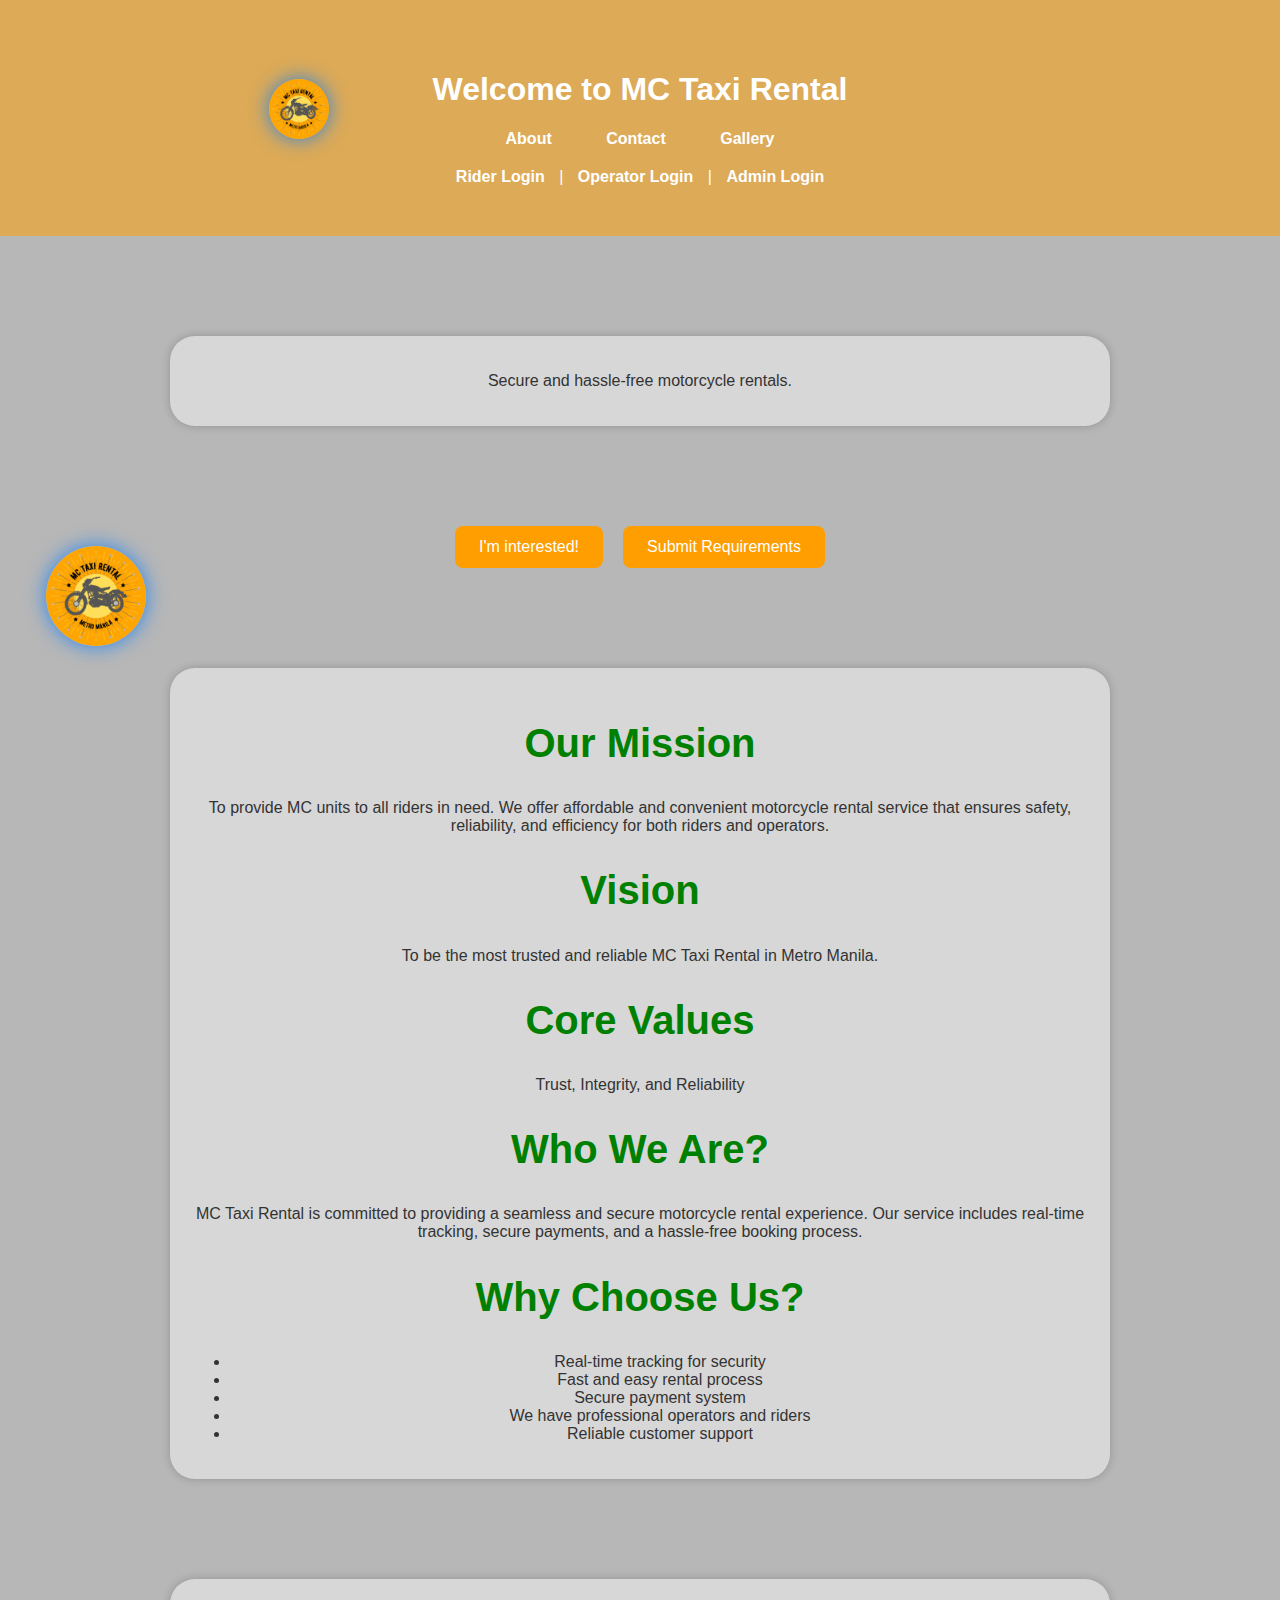
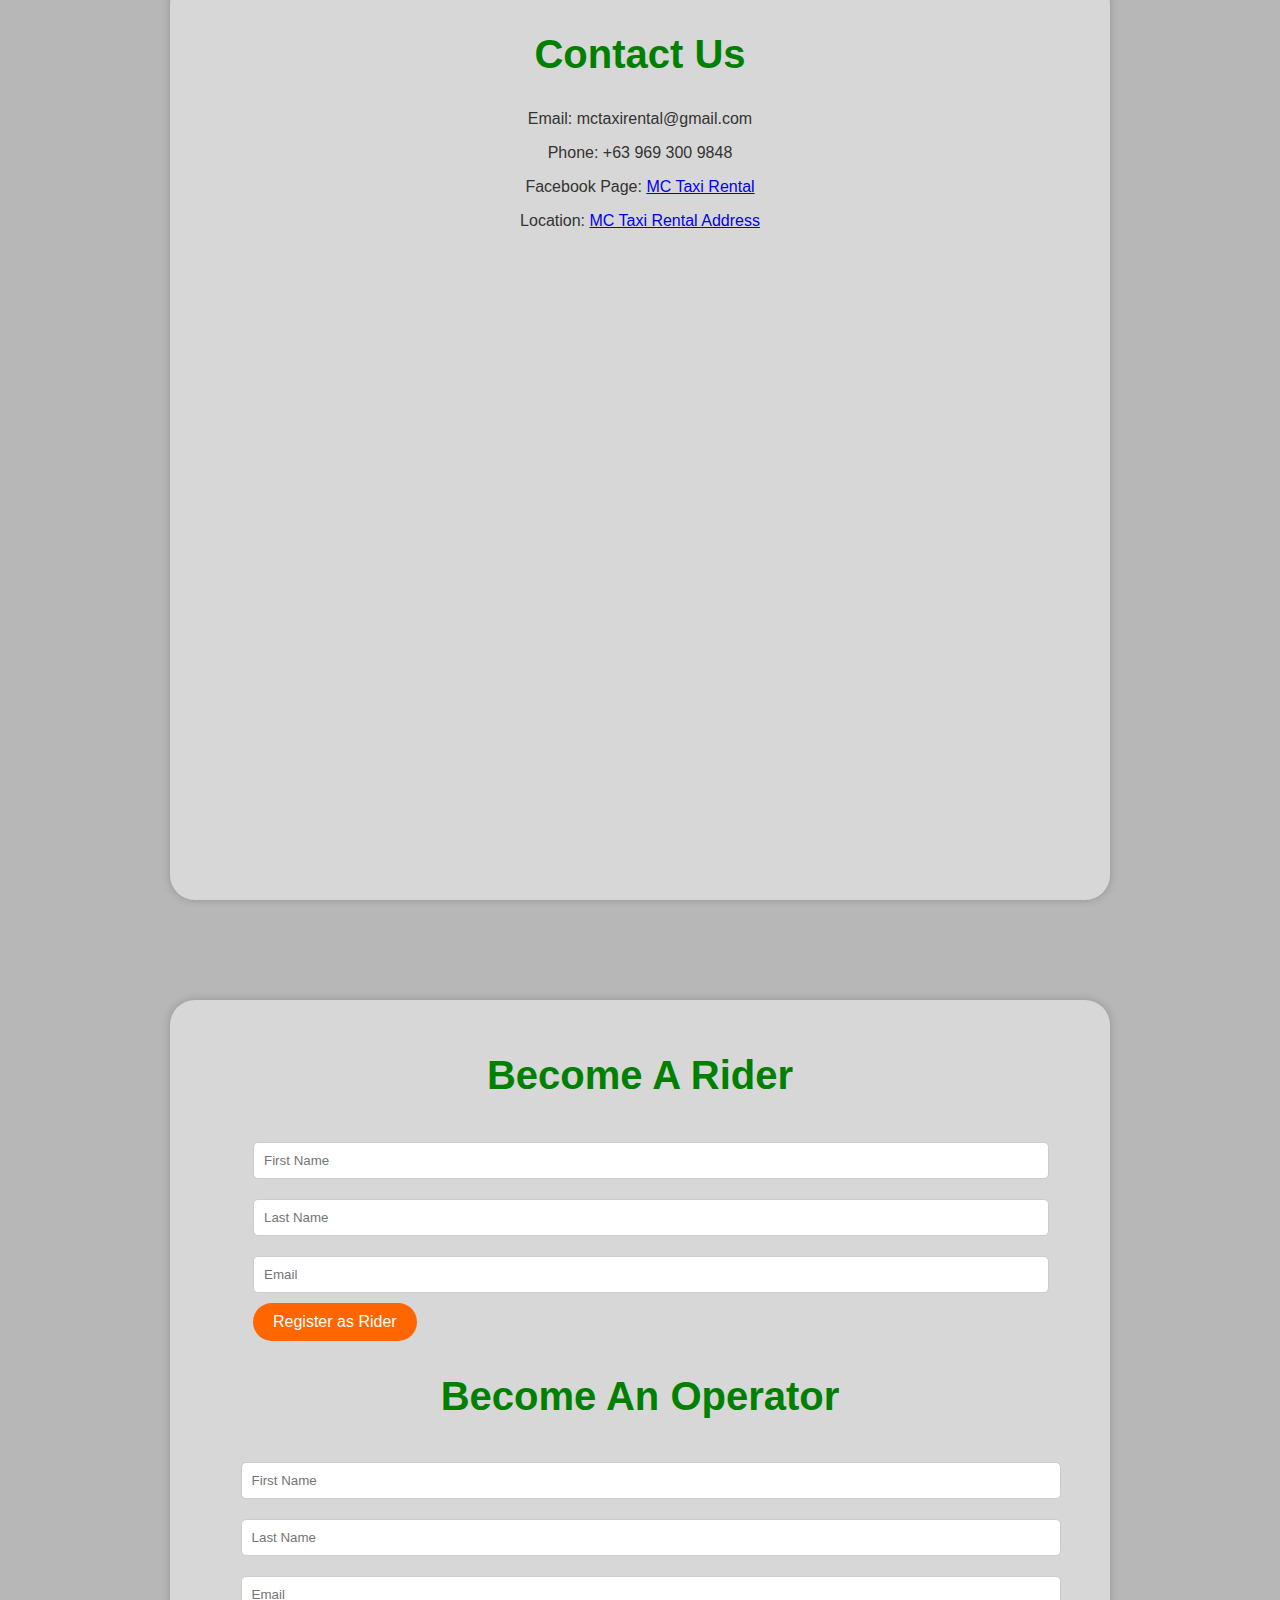
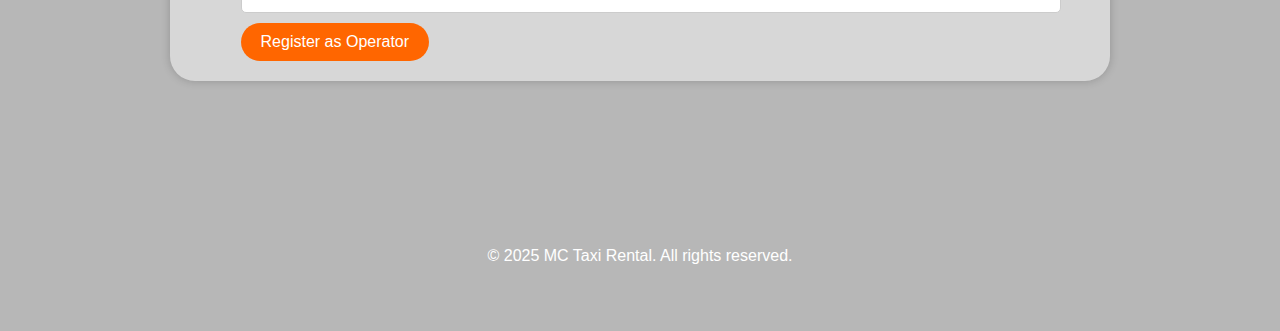
<file: index.html>
<!DOCTYPE html>
<html lang="en">
<head>
    <meta charset="UTF-8">
    <meta name="viewport" content="width=device-width, initial-scale=1.0">
    <meta name="description" content="Affordable and secure motorcycle rental service with real-time tracking in Metro Manila.">
    <meta name="keywords" content="mc taxi rental, mctaxi rental, motorcycle rental, MC Taxi, Metro Manila, rider operator rental, real-time tracking, honda beat for rent, honda click for rent">
        <title>MC Taxi Rental – Affordable Motorcycle Rentals in Metro Manila</title>
        <link rel="icon" href="mcimage3.png" type="image/png">
    <link rel="stylesheet" href="styles.css">
    <style>
        header {
            background: #ff9d0086;
        }
        iframe {
            border-radius: 1000px;
        }
        nav ul {
            list-style-type: none;
            padding: 0;
        }
        nav ul li {
            display: inline;
        }
        .login-links {
            margin-top: 20px;
        }
        form {
            display: inline-block;
            text-align: left; 
        }
    </style>
</head>
<body>
    <header>
        <h1>Welcome to MC Taxi Rental</h1>
        <nav>
    <ul>
        <li><a href="about.html">About</a></li> <!-- Link to About Page -->
        <li><a href="contact.html">Contact</a></li> <!-- Link to Contact Page -->
        <li><a href="gallery.html">Gallery</a></li> <!-- Link to Gallery Page -->
    </ul>
</nav>

        <div class="login-links">
            <a href="#rider-login">Rider Login</a> | 
            <a href="#operator-login">Operator Login</a> | 
            <a href="#admin-login">Admin Login</a>
        </div>
    </header>
    
    <section id="home">
        <p>Secure and hassle-free motorcycle rentals.</p>
        
    </section>
      
    <div class="button-container">
        <a href="https://forms.gle/m4zzMa882nc8vJzX9" target="_blank" class="btn slide">I'm interested!</a>
        <form action="/upload" method="post" enctype="multipart/form-data" class="upload-form">
          <input type="file" name="file" id="fileInput" style="display:none;" onchange="this.form.submit()">
          <button type="button" class="btn slide" onclick="document.getElementById('fileInput').click();">Submit Requirements</button>
        </form>
      </div>
      
    
    <section id="about">
        
        <h2>Our Mission</h2>
        <p>To provide MC units to all riders in need. We offer affordable and convenient motorcycle rental service that ensures safety, reliability, and efficiency for both riders and operators.</p>
        <h2>Vision</h2>
        <p>To be the most trusted and reliable MC Taxi Rental in Metro Manila.</p>    
        <h2>Core Values</h2>
        <p>Trust, Integrity, and Reliability</p>
        <h2>Who We Are?</h2>
        <p>MC Taxi Rental is committed to providing a seamless and secure motorcycle rental experience. Our service includes real-time tracking, secure payments, and a hassle-free booking process.</p>       
        <h2>Why Choose Us?</h2>
        <ul>
            <li>Real-time tracking for security</li>
            <li>Fast and easy rental process</li>
            <li>Secure payment system</li>
            <li>We have professional operators and riders</li>
            <li>Reliable customer support</li>
        </ul>
    </section>
    
    <section id="contact">
        <h2>Contact Us</h2>
        <p>Email: mctaxirental@gmail.com</p>
        <p>Phone: +63 969 300 9848</p>
        <p>Facebook Page: <a href="https://www.facebook.com/profile.php?id=100093817257001" target="_blank" rel="noopener noreferrer">MC Taxi Rental</a></p>
        <p>Location: <a href="https://www.google.com/maps/place/MC+TAXI+Rental/@14.5793282,121.0450918,17z/data=!3m1!4b1!4m6!3m5!1s0x3397c95c2ad95e93:0xa1ee44b9f4113e03!8m2!3d14.579323!4d121.0476721!16s%2Fg%2F11vy6z0_4p?authuser=0&entry=ttu&g_ep=EgoyMDI1MDIyNi4xIKXMDSoASAFQAw%3D%3D" target="_blank" rel="noopener noreferrer">MC Taxi Rental Address</a></p>
         <iframe 
            style="margin-top: 30px; border:0; border-radius:10px;"
            src="https://www.google.com/maps/embed?pb=!1m18!1m12!1m3!1d1930.345032352362!2d121.0450918!3d14.5793282!2m3!1f0!2f0!3f0!3m2!1i1024!2i768!4f13.1!3m3!1m2!1s0x3397c95c2ad95e93%3A0xa1ee44b9f4113e03!2sMC%20TAXI%20Rental!5e0!3m2!1sen!2sph!4v1709279150553" 
            width="100%" 
            height="600" 
            style="border:0; border-radius:10px;" 
            allowfullscreen="" 
            loading="lazy" 
            referrerpolicy="no-referrer-when-downgrade">
        </iframe>
    </section>
    
    <section id="register">
        <h2>Become A Rider</h2>
        <form id="rider-registration-form">
            <input type="text" id="rider-first-name" placeholder="First Name" required>
            <input type="text" id="rider-last-name" placeholder="Last Name" required>
            <input type="email" id="rider-email" placeholder="Email" required>
            <button type="submit" class="moving-button">Register as Rider</button>

        </form>
        
        <h2>Become An Operator</h2>
        <form id="operator-registration-form">
            <input type="text" id="operator-first-name" placeholder="First Name" required>
            <input type="text" id="operator-last-name" placeholder="Last Name" required>
            <input type="email" id="operator-email" placeholder="Email" required>
            <button type="submit" class="moving-button">Register as Operator</button>

        </form>
    </section>
    <footer>
        <p>&copy; 2025 MC Taxi Rental. All rights reserved.</p>
    </footer>
    <div id="motorcycle" class="motorcycle"></div>
    <div id="motorcycle2" class="motorcycle2"></div>
    <script src="script.js"></script>
</body>
</html>
</file>
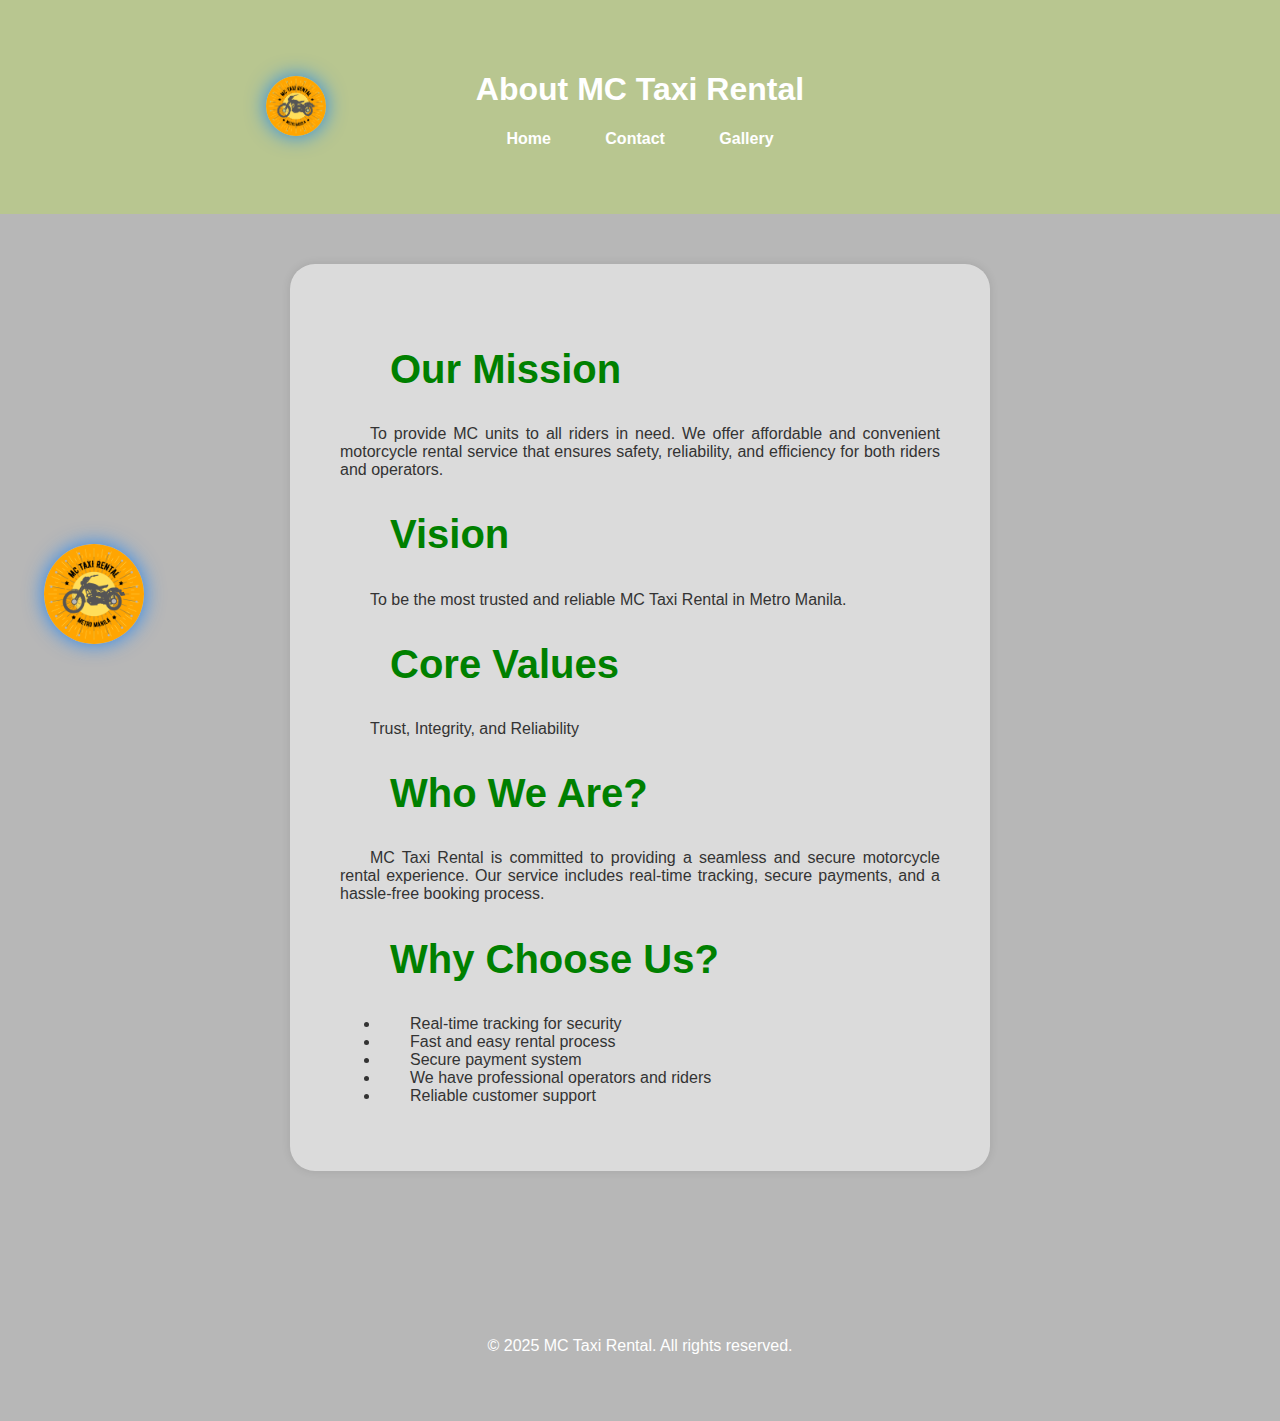
<file: about.html>
<!DOCTYPE html>
<html lang="en">
<head>
    <meta charset="UTF-8">
    <meta name="viewport" content="width=device-width, initial-scale=1.0">
    <title>About Us</title>
    <link rel="icon" type="mcimage/png" href="mcimage.png">
    
    <link rel="website icon" href="mcimage3.png">
    <link rel="stylesheet" href="styles.css">
    <style>
        .container {
            text-indent: 30px; 
        }
        section h2 {
            text-align: left;
            text-indent: 50px; 
        }
    </style>
</head>

<body>
    <header>
        <h1>About MC Taxi Rental</h1>
        <nav>
            <ul>
                <li><a href="index.html">Home</a></li>
                <li><a href="contact.html">Contact</a></li>
                <li><a href="gallery.html">Gallery</a></li>
            </ul>
        </nav>
    </header>
    
    <section class="container">
        <h2>Our Mission</h2>
        <p>To provide MC units to all riders in need. We offer affordable and convenient motorcycle rental service that ensures safety, reliability, and efficiency for both riders and operators.</p>
        <h2>Vision</h2>
        <p>To be the most trusted and reliable MC Taxi Rental in Metro Manila.</p>    
        <h2>Core Values</h2>
        <p>Trust, Integrity, and Reliability</p>
        <h2>Who We Are?</h2>
        <p>MC Taxi Rental is committed to providing a seamless and secure motorcycle rental experience. Our service includes real-time tracking, secure payments, and a hassle-free booking process.</p>       
        <h2>Why Choose Us?</h2>
        <ul>
            <li>Real-time tracking for security</li>
            <li>Fast and easy rental process</li>
            <li>Secure payment system</li>
            <li>We have professional operators and riders</li>
            <li>Reliable customer support</li>
        </ul>
    </section>

    <footer>
        <p>&copy; 2025 MC Taxi Rental. All rights reserved.</p>
    </footer>
    <div id="motorcycle" class="motorcycle"></div>
    <div id="motorcycle2" class="motorcycle2"></div>
    <script src="script.js"></script>
</body>
</html>
</file>
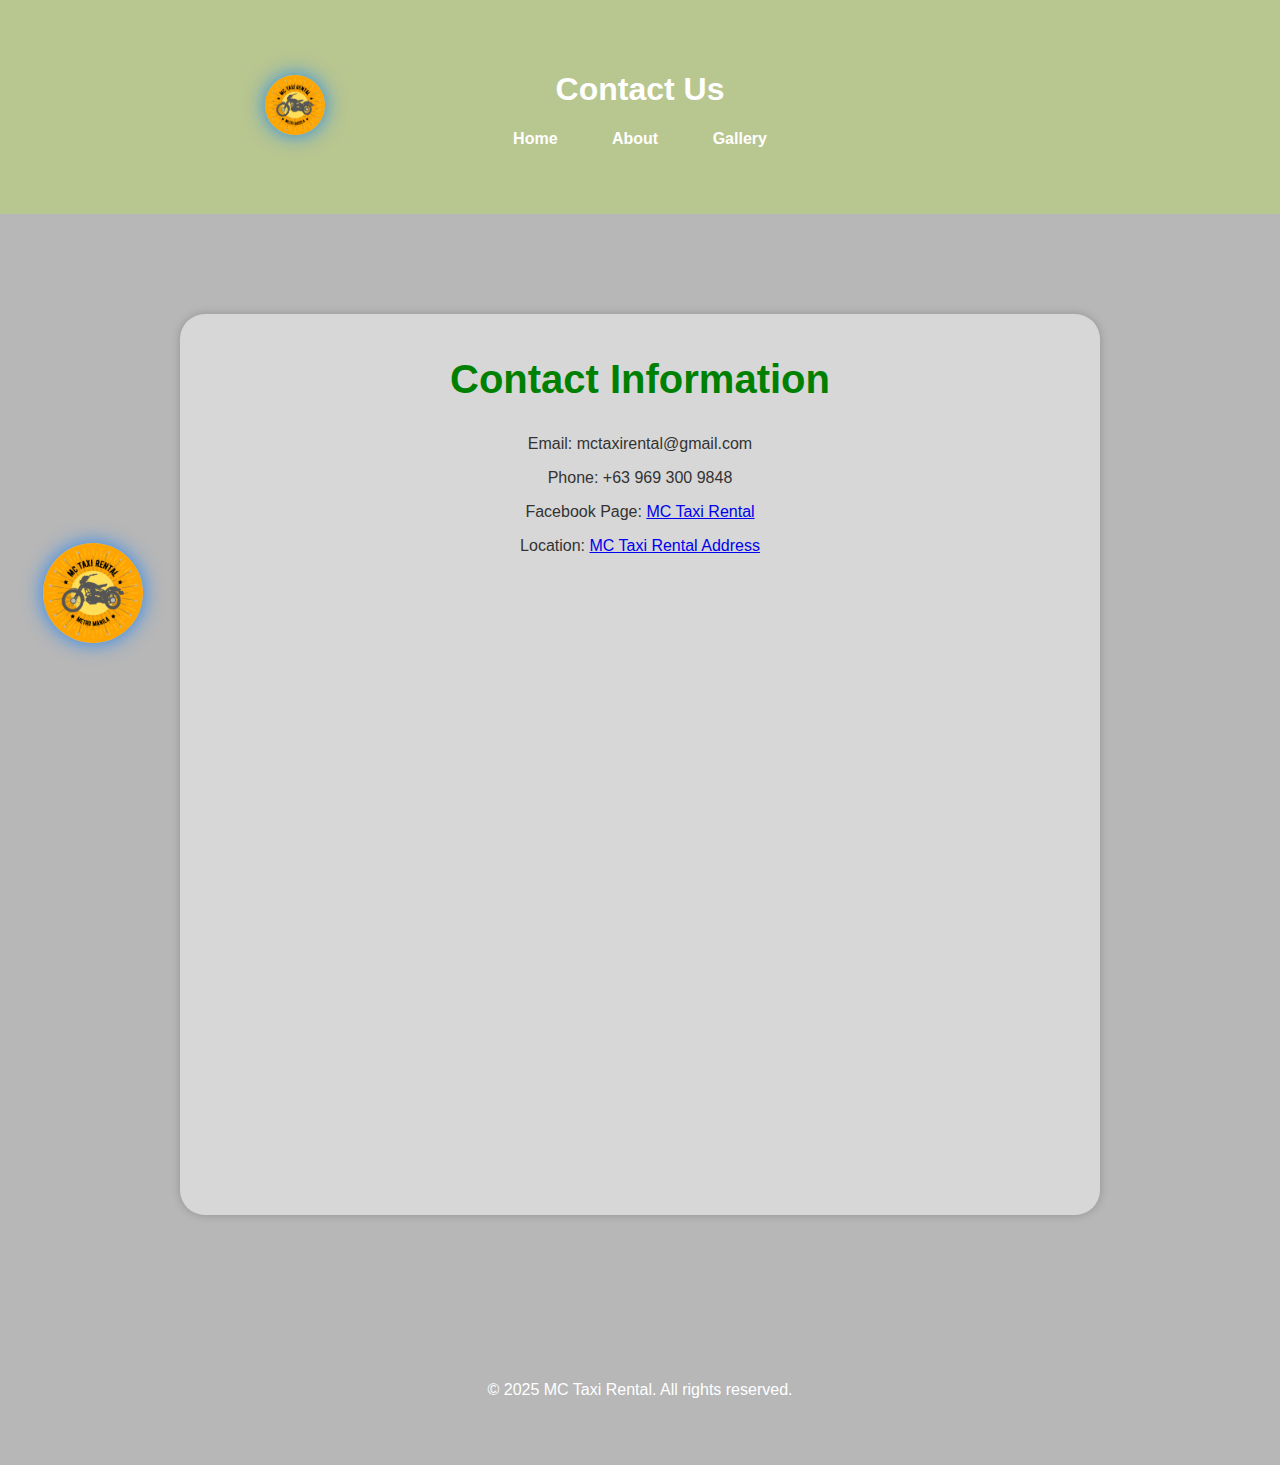
<file: contact.html>
<!DOCTYPE html>
<html lang="en">
<head>
    <meta charset="UTF-8">
    <meta name="viewport" content="width=device-width, initial-scale=1.0">
    <meta name="description" content="Affordable and secure motorcycle rental service with real-time tracking in Metro Manila.">
    <meta name="keywords" content="motorcycle rental, MC Taxi, Metro Manila, rider operator rental, real-time tracking">
    <title>Contact Us</title>
    <link rel="icon" href="mcimage3.png" type="image/png">
    <link rel="stylesheet" href="styles.css">
    <style>
        .container {
            text-indent: 0px; 
        }

        section {
        padding: 10px;
        
        }
        
    </style>
</head>

<body>
    <header>
        <h1>Contact Us</h1>
        <nav>
            <ul>
                <li><a href="index.html">Home</a></li>
                <li><a href="about.html">About</a></li>
                <li><a href="gallery.html">Gallery</a></li>
            </ul>
        </nav>
    </header>

    <section id="contact">
        <h2>Contact Information</h2>
        <p>Email: mctaxirental@gmail.com</p>
        <p>Phone: +63 969 300 9848</p>
        <p>Facebook Page: <a href="https://www.facebook.com/profile.php?id=100093817257001" target="_blank" rel="noopener noreferrer">MC Taxi Rental</a></p>
        <p>Location: <a href="https://www.google.com/maps/place/MC+TAXI+Rental/@14.5793282,121.0450918,17z/data=!3m1!4b1!4m6!3m5!1s0x3397c95c2ad95e93:0xa1ee44b9f4113e03!8m2!3d14.579323!4d121.0476721!16s%2Fg%2F11vy6z0_4p?authuser=0&entry=ttu&g_ep=EgoyMDI1MDIyNi4xIKXMDSoASAFQAw%3D%3D" target="_blank" rel="noopener noreferrer">MC Taxi Rental Address</a></p>
        <iframe 
            style="margin-top: 30px; border:0; border-radius:10px;"
            src="https://www.google.com/maps/embed?pb=!1m18!1m12!1m3!1d1930.345032352362!2d121.0450918!3d14.5793282!2m3!1f0!2f0!3f0!3m2!1i1024!2i768!4f13.1!3m3!1m2!1s0x3397c95c2ad95e93%3A0xa1ee44b9f4113e03!2sMC%20TAXI%20Rental!5e0!3m2!1sen!2sph!4v1709279150553" 
            width="100%"
            height="600"
            allowfullscreen="" 
            loading="lazy" 
            referrerpolicy="no-referrer-when-downgrade">
        </iframe>
    </section>
    
    <footer>
        <p>&copy; 2025 MC Taxi Rental. All rights reserved.</p>
    </footer>
    <div id="motorcycle" class="motorcycle"></div>
    <div id="motorcycle2" class="motorcycle2"></div>
    <script src="script.js"></script>
</body>
</html>
</file>
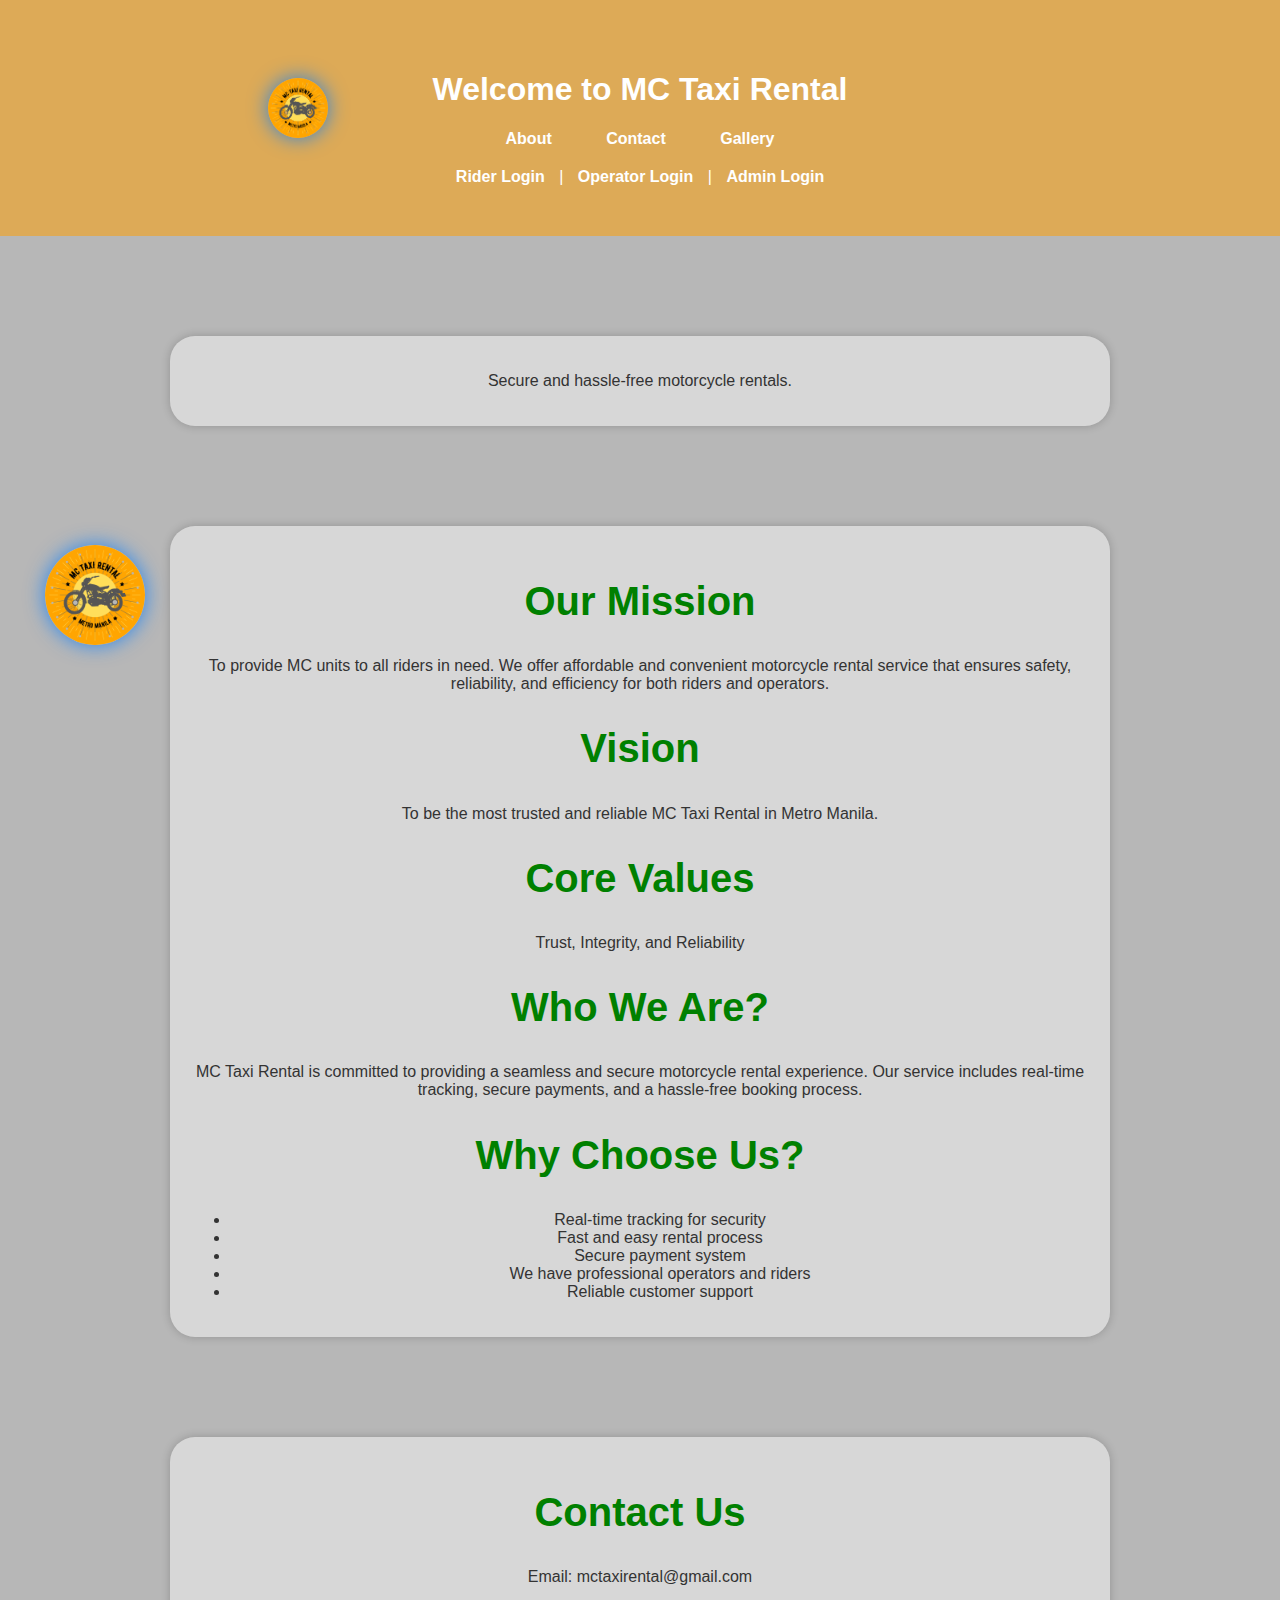
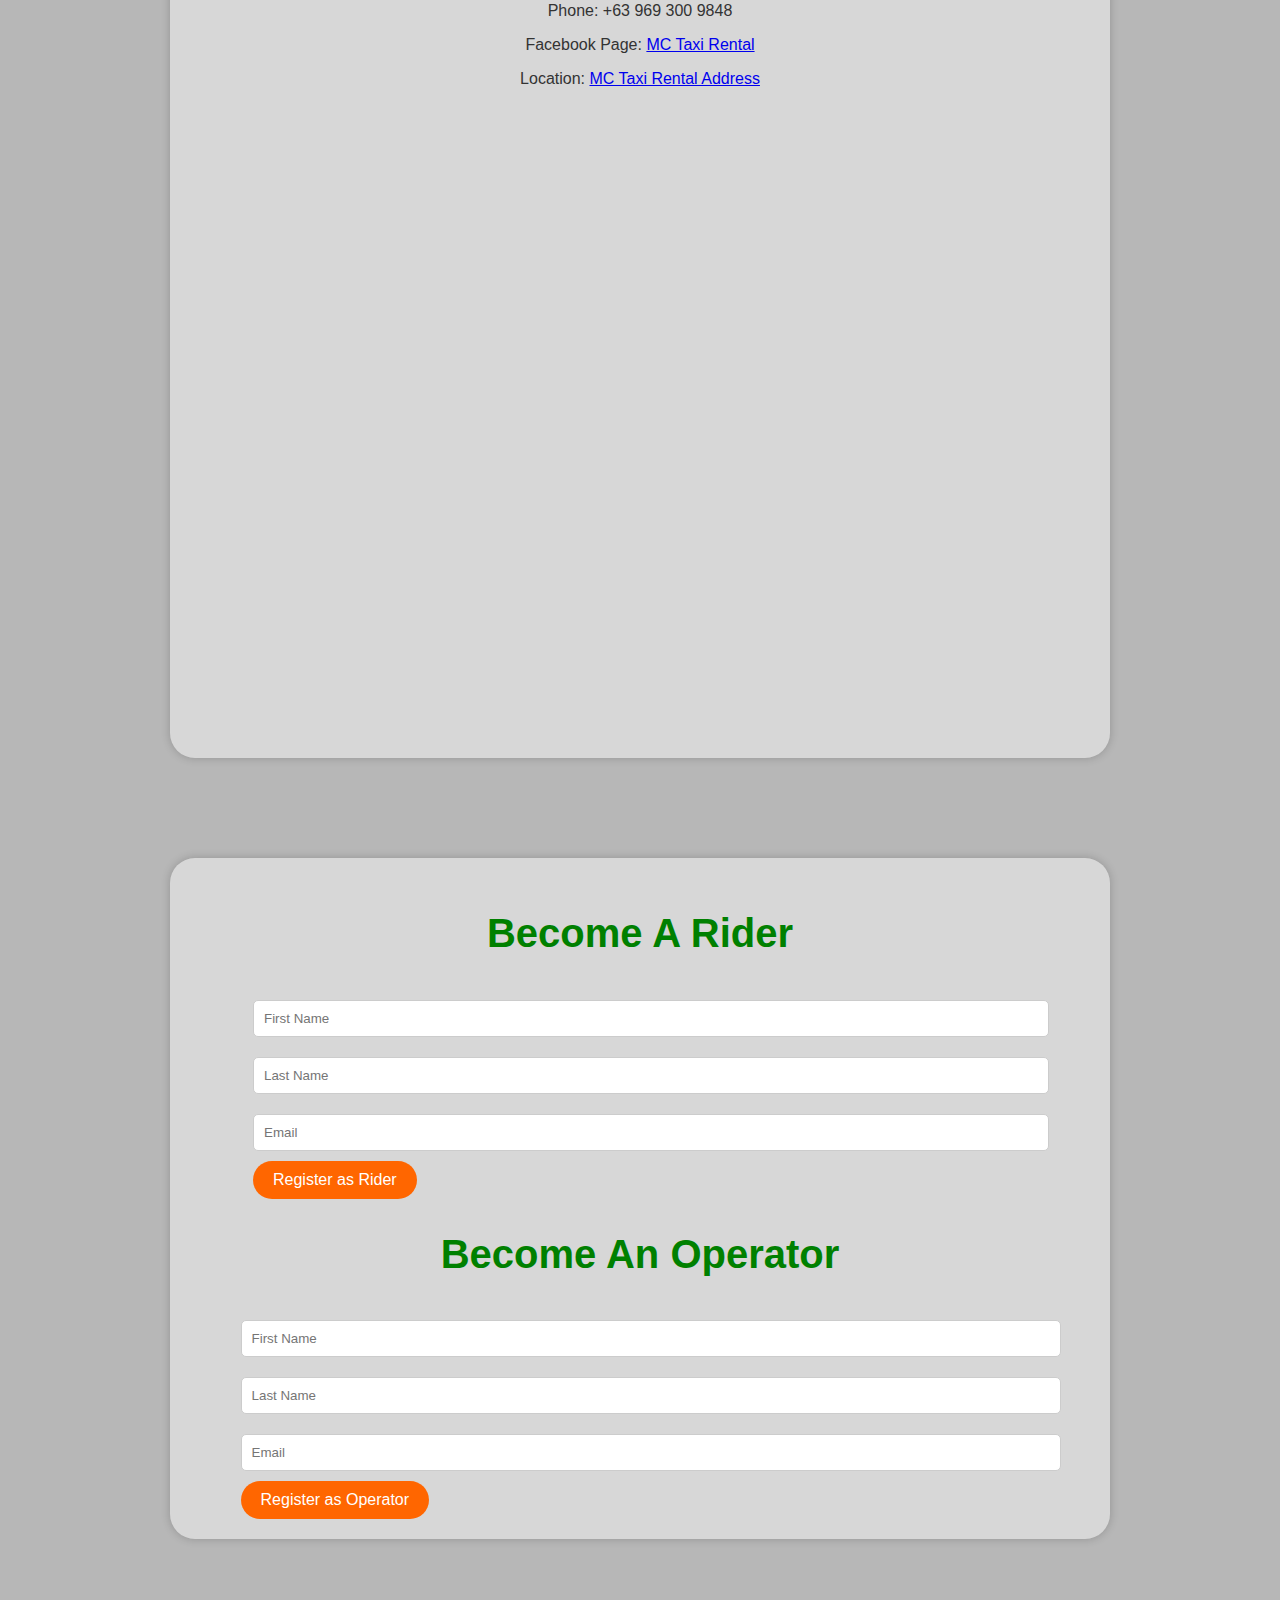
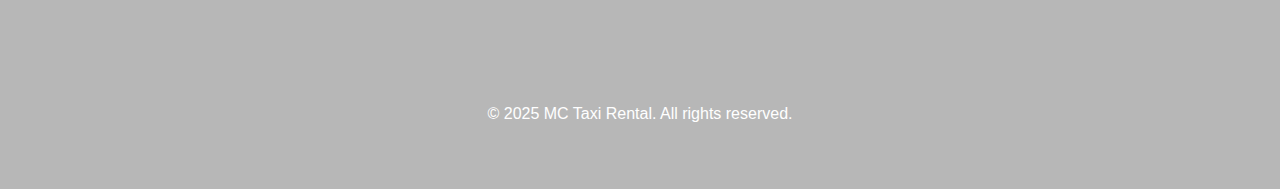
<file: home.html>
<!DOCTYPE html>
<html lang="en">
<head>
    <meta charset="UTF-8">
    <meta name="viewport" content="width=device-width, initial-scale=1.0">
    <meta name="description" content="Affordable and secure motorcycle rental service with real-time tracking in Metro Manila.">
    <meta name="keywords" content="motorcycle rental, MC Taxi, Metro Manila, rider operator rental, real-time tracking">
        <title>MC-TAXI RENTAL</title>
        <link rel="icon" href="mcimage3.png" type="image/png">
    <link rel="stylesheet" href="styles.css">
    <style>
        header {
            background: #ff9d0086;
        }
        iframe {
            border-radius: 1000px;
        }
        nav ul {
            list-style-type: none;
            padding: 0;
        }
        nav ul li {
            display: inline;
        }
        .login-links {
            margin-top: 20px;
        }
        form {
            display: inline-block;
            text-align: left; 
        }
    </style>
</head>
<body>
    <header>
        <h1>Welcome to MC Taxi Rental</h1>
        <nav>
    <ul>
        <li><a href="about.html">About</a></li> <!-- Link to About Page -->
        <li><a href="contact.html">Contact</a></li> <!-- Link to Contact Page -->
        <li><a href="gallery.html">Gallery</a></li> <!-- Link to Gallery Page -->
    </ul>
</nav>

        <div class="login-links">
            <a href="#rider-login">Rider Login</a> | 
            <a href="#operator-login">Operator Login</a> | 
            <a href="#admin-login">Admin Login</a>
        </div>
    </header>
    
    <section id="home">
        <p>Secure and hassle-free motorcycle rentals.</p>
    </section>
    
    <section id="about">
        
        <h2>Our Mission</h2>
        <p>To provide MC units to all riders in need. We offer affordable and convenient motorcycle rental service that ensures safety, reliability, and efficiency for both riders and operators.</p>
        <h2>Vision</h2>
        <p>To be the most trusted and reliable MC Taxi Rental in Metro Manila.</p>    
        <h2>Core Values</h2>
        <p>Trust, Integrity, and Reliability</p>
        <h2>Who We Are?</h2>
        <p>MC Taxi Rental is committed to providing a seamless and secure motorcycle rental experience. Our service includes real-time tracking, secure payments, and a hassle-free booking process.</p>       
        <h2>Why Choose Us?</h2>
        <ul>
            <li>Real-time tracking for security</li>
            <li>Fast and easy rental process</li>
            <li>Secure payment system</li>
            <li>We have professional operators and riders</li>
            <li>Reliable customer support</li>
        </ul>
    </section>
    
    <section id="contact">
        <h2>Contact Us</h2>
        <p>Email: mctaxirental@gmail.com</p>
        <p>Phone: +63 969 300 9848</p>
        <p>Facebook Page: <a href="https://www.facebook.com/profile.php?id=100093817257001" target="_blank" rel="noopener noreferrer">MC Taxi Rental</a></p>
        <p>Location: <a href="https://www.google.com/maps/place/MC+TAXI+Rental/@14.5793282,121.0450918,17z/data=!3m1!4b1!4m6!3m5!1s0x3397c95c2ad95e93:0xa1ee44b9f4113e03!8m2!3d14.579323!4d121.0476721!16s%2Fg%2F11vy6z0_4p?authuser=0&entry=ttu&g_ep=EgoyMDI1MDIyNi4xIKXMDSoASAFQAw%3D%3D" target="_blank" rel="noopener noreferrer">MC Taxi Rental Address</a></p>
         <iframe 
            style="margin-top: 30px; border:0; border-radius:10px;"
            src="https://www.google.com/maps/embed?pb=!1m18!1m12!1m3!1d1930.345032352362!2d121.0450918!3d14.5793282!2m3!1f0!2f0!3f0!3m2!1i1024!2i768!4f13.1!3m3!1m2!1s0x3397c95c2ad95e93%3A0xa1ee44b9f4113e03!2sMC%20TAXI%20Rental!5e0!3m2!1sen!2sph!4v1709279150553" 
            width="100%" 
            height="600" 
            style="border:0; border-radius:10px;" 
            allowfullscreen="" 
            loading="lazy" 
            referrerpolicy="no-referrer-when-downgrade">
        </iframe>
    </section>
    
    <section id="register">
        <h2>Become A Rider</h2>
        <form id="rider-registration-form">
            <input type="text" id="rider-first-name" placeholder="First Name" required>
            <input type="text" id="rider-last-name" placeholder="Last Name" required>
            <input type="email" id="rider-email" placeholder="Email" required>
            <button type="submit" class="moving-button">Register as Rider</button>

        </form>
        
        <h2>Become An Operator</h2>
        <form id="operator-registration-form">
            <input type="text" id="operator-first-name" placeholder="First Name" required>
            <input type="text" id="operator-last-name" placeholder="Last Name" required>
            <input type="email" id="operator-email" placeholder="Email" required>
            <button type="submit" class="moving-button">Register as Operator</button>

        </form>
    </section>
    <footer>
        <p>&copy; 2025 MC Taxi Rental. All rights reserved.</p>
    </footer>
    <div id="motorcycle" class="motorcycle"></div>
    <div id="motorcycle2" class="motorcycle2"></div>
    <script src="script.js"></script>
</body>
</html>
</file>
<file: styles.css>
/* General Styling */
header {
    text-align: center;
    padding: 50px;
    background: #bfff0036;
    color: #ffffff;
}
body {
    font-family: Verdana, Geneva, Tahoma, sans-serif;
    margin: 0;
    padding: 0;
    height: 100vh;
    min-height: 100vh;
    justify-content: center; /* Horizontal center */
    align-items: center;     /* Vertical center */
    text-align: center;
    background: url('https://i.postimg.cc/k4ZyrgBr/mccoverwebs2.png') no-repeat center center fixed;
    background-size: cover;
    color: #333;
    text-align: center;
    background-color: #00000048;
}
.container {
    max-width: 600px;
    margin: 50px auto;
    padding: 50px;
    background: rgba(255, 255, 255, 0.505);
    border-radius: 25px;
    box-shadow: 0 0 10px rgba(0, 0, 0, 0.1);
    text-align: justify;
    text-indent: 0px; 
}
.content-box {
    background-color: rgba(255, 255, 255, 0.7);
    border-radius: 25px;
    padding: 30px;
    max-width: 800px;
    text-align: center;
    box-shadow: 0 0 20px rgba(0,0,0,0.2);
}

/* Motorcycle styling */
.motorcycle {
    position: fixed;
    width: 100px;
    height: 100px;
    background-image: url('mcimage3.png'); /* Replace with your motorcycle image */
    background-size: cover;
    border-radius: 0px;
    background-repeat: no-repeat;
    box-shadow: 0 0 20px rgba(0, 123, 255, 0.8); /* Shadow effect */
    border-radius: 50%; /* Makes the icon circular */
}

.motorcycle2 {
    position: fixed;
    width: 60px;
    height: 60px;
    background-image: url('mcimage3.png'); /* Replace with your motorcycle image */
    background-size: cover;
    border-radius: 0px;
    background-repeat: no-repeat;
    box-shadow: 0 0 20px rgba(0, 123, 255, 0.8); /* Shadow effect */
    border-radius: 50%; /* Makes the icon circular */
}

nav ul {
    list-style-type: none;
    list-style: none;
    padding: 0;
    text-align: center;
}

nav ul li {
    display: inline;
    margin: 0 25px;
}

nav ul li a {
    text-decoration: none;
    color: white;
    font-weight: bold;
}

.login-links a {
    color: white;
    text-decoration: none;
    margin: 0 10px;
    font-weight: bold;
}

section {
    padding: 20px;
    background: rgba(255, 255, 255, 0.447);
    margin: 100px auto;
    border-radius: 25px;
    box-shadow: 0px 0px 10px rgba(0, 0, 0, 0.2);
    width: 80%;
    max-width: 900px;
    text-align: center;
}
section h2 {
    color: green;
    text-align: center;
    font-size: 40px;
    text-indent: 0px; 
}

input[type="text"], input[type="email"] {
    width: 100%;
    padding: 10px;
    margin: 10px 0;
    border: 1px solid #ccc;
    border-radius: 5px;
}

footer {
    text-align: center;
    padding: 50px;
    color: white;
    margin-top: 100px;
}

.moving-button {
    animation: pulse 1.2s ease-in-out infinite;
  }
  @keyframes pulse {
    0%, 100% {
      transform: scale(1);
    }
    50% {
      transform: scale(1.1);
    }
  }

  .btn.slide {
    position: relative;
    overflow: hidden;
    transition: color 0.4s ease;
    z-index: 1;
  }
  
  .btn.slide::before {
    content: "";
    position: absolute;
    background: #eaff00;
    height: 100%;
    width: 0;
    top: 0;
    left: 0;
    z-index: -1;
    transition: width 0.4s ease;
  }
  
  .btn.slide:hover::before {
    width: 100%;
  }
  
  .btn.slide:hover {
    color: #c50000;
  }
  

.gallery-container {
    display: flex;
    flex-wrap: wrap;
    justify-content: center;
    gap: 20px; /* Space between items */
    padding: 20px;
    flex-wrap: wrap;
    justify-content: center;
}
.gallery-item {
    width: 300px; /* Make sure the item takes full width within the grid */
    height: 400px; /* Fixed height for each image */
    overflow: hidden; /* Ensures images stay within the border */
    border: 5px solid #d51919; /* Border for each image */
    border-radius: 10px; /* Rounded corners for the border */
    box-shadow: 0 4px 6px rgba(0, 0, 0, 0.1); /* Optional shadow */
    text-align: center;
}
.gallery-item img {
    width: 100%; /* Make the image take up full width of the container */
    height: 100%; /* Ensure image fills the height of the container */
    object-fit: cover; /* Ensures the image maintains aspect ratio while covering the area */
    border-radius: 0px; /* Optional rounded corners for the image itself */
    transition: transform 5.3s ease; /* Smooth transition for scaling */
}
.gallery-item:hover img {
    transform: scale(1.5); /* Lalaki ng 10% kapag nag-hover */
}
.caption {
    padding: 10px;
    background-color: rgba(0, 0, 0, 0.6); /* Optional dark background for text */
    color: #fff;
    font-size: 14px;
}

.back-btn {
    text-align: center;
    margin-top: 20px;
}
.back-btn a {
    text-decoration: none;
    font-size: 16px;
    color: #007bff;
    font-weight: bold;
}

button {
    background-color: #ff6600;
    color: white;
    border: none;
    padding: 10px 20px;
    border-radius: 20px;
    cursor: pointer;
    font-size: 16px;
}
button:hover {
    background-color: #cc5200;
}
  

.button-container {
  display: flex;
  justify-content: center;
  gap: 20px;
  margin: 20px 0;
}
.btn {
  background-color: #ff9e00;
  font-family: Verdana, Geneva, Tahoma, sans-serif;
  color: #ffffff;
  padding: 12px 24px;
  font-size: 16px;
  border: none;
  border-radius: 8px;
  cursor: pointer;
  text-decoration: none;
  transition: background-color 0.3s ease;
}
.btn:hover {
  background-color: #ffaa33;
}
.upload-form {
  margin: 0;
}
</file>
